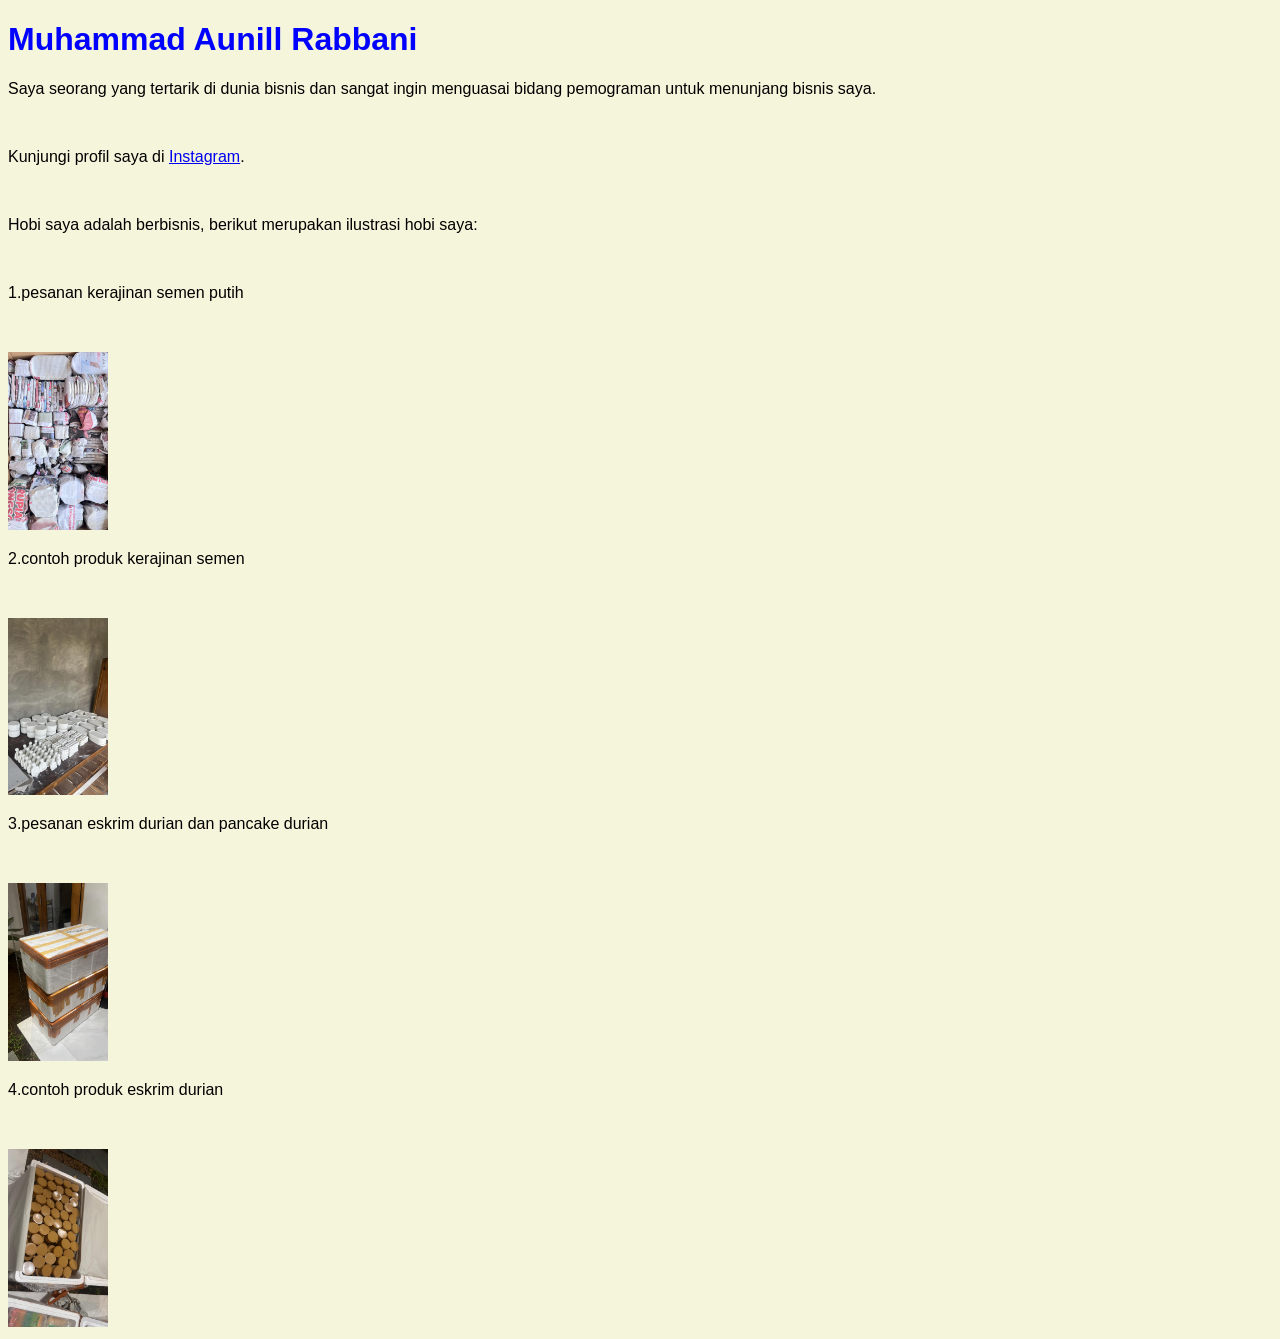
<file: index.html>
<!DOCTYPE html>
<html lang="id">
<head>
    <meta charset="UTF-8">
    <title>Profil Saya</title>
    <link rel="stylesheet" href="style.css">
</head>
<body>
    <h1>Muhammad Aunill Rabbani</h1>

    <p>
        Saya seorang yang tertarik di dunia bisnis dan sangat ingin menguasai bidang pemograman untuk menunjang bisnis saya.
    </p>

    <p>
        Kunjungi profil saya di 
        <a href="https://www.instagram.com/nillbani/" target="_blank">Instagram</a>.
    </p>

    <p>
        Hobi saya adalah berbisnis, berikut merupakan ilustrasi hobi saya:
    </p>

    <p>1.pesanan kerajinan semen putih</p>
    <img src="img/1.jpg"
         alt="pesanan kerajinan semen putih" width="100">

    <p>2.contoh produk kerajinan semen</p>
    <img src="img/5.jpg"
         alt="contoh produk kerajinan semen" width="100">

    <p>3.pesanan eskrim durian dan pancake durian</p>
    <img src="img/3.jpg"
         alt="pesanan eskrim durian dan pancake durian" width="100">

    <p>4.contoh produk eskrim durian</p>
    <img src="img/4.jpg"
         alt="contoh produk eskrim durian" width="100">
</body>
</html>
</file>
<file: style.css>
h1 {
    color: blue;
}

p {
    margin-bottom: 50px;
}

body {
    background-color: beige;
    font-family: sans-serif;
}
</file>
